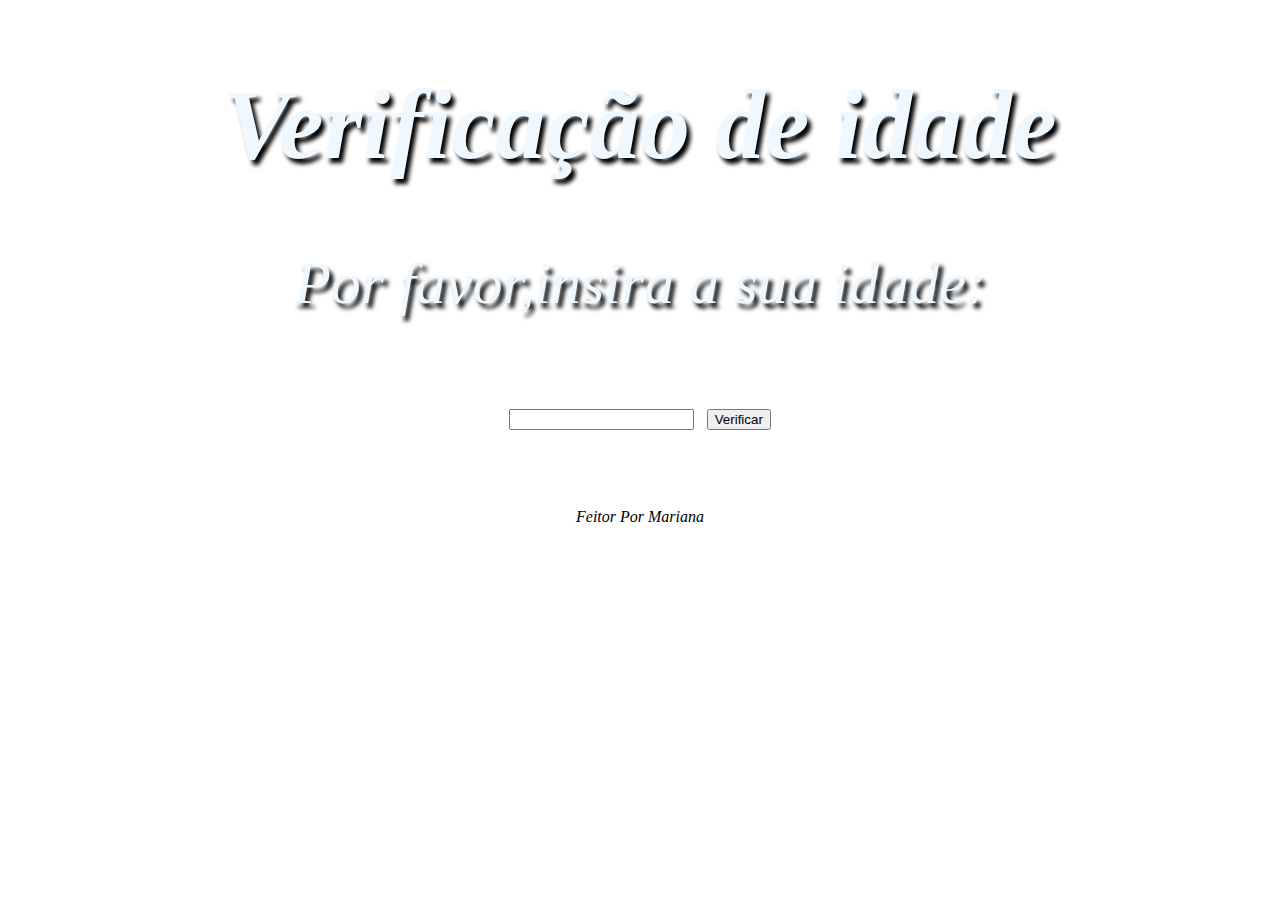
<file: index.html>
<!DOCTYPE html>
<html lang="pt-br">
<head>
    <link rel="stylesheet" href="style.css">
    <meta charset="UTF-8">
    <meta name="viewport" content="width=device-width, initial-scale=1.0">
    <title>Verificação de Idade</title>
</head>
<body>
    

 <div class="formulario">
   <h1>Verificação de idade</h1>
   <p>Por favor,insira a sua idade:</p>
   <input type="number" name="" id="idadeInput">
   <button onclick="verificarIdade()">Verificar</button>
 </div>
    

 <script>
    function verificarIdade() {
        var idade = parseInt(document.getElementById('idadeInput').value);

        if (idade >= 18) {
            window.location.href = 'maior.html';
        } else {
            window.location.href = 'menor.html';
        }
    }
 </script>
<br>
<br>
<br>
<br>
  <footer>Feitor Por Mariana</footer>

</body>
</html>
</file>
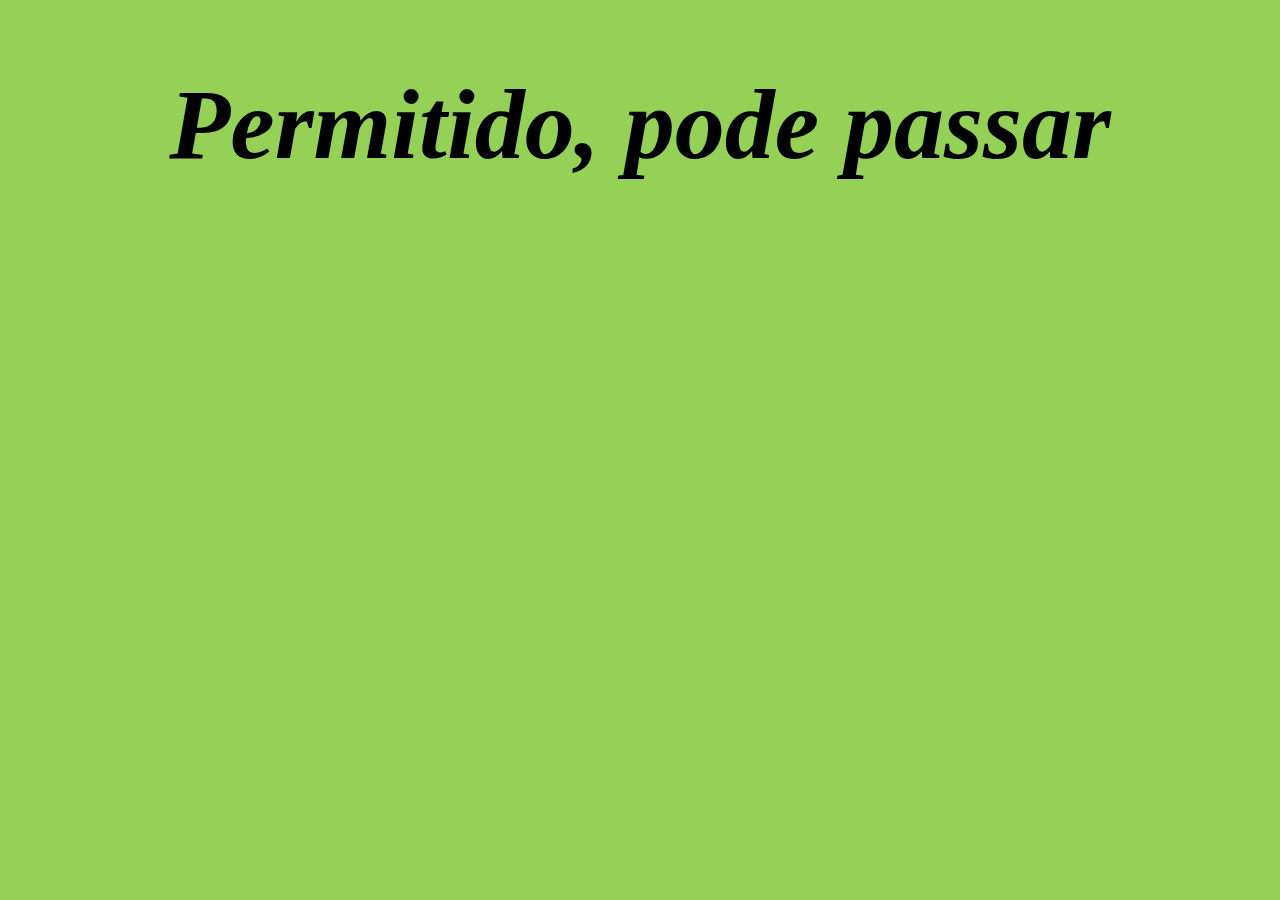
<file: maior.html>
<!DOCTYPE html>
<html lang="pt-br">
<head>
    <link rel="stylesheet" href="maior.css">
    <meta charset="UTF-8">
    <meta name="viewport" content="width=device-width, initial-scale=1.0">
    <title>Acesso Autorizado</title>
</head>
<body style="background-color: #94d156;">
    <h1 style="color: black; text-align: center;">Permitido, pode passar </h1>
</body>
</html>
</file>
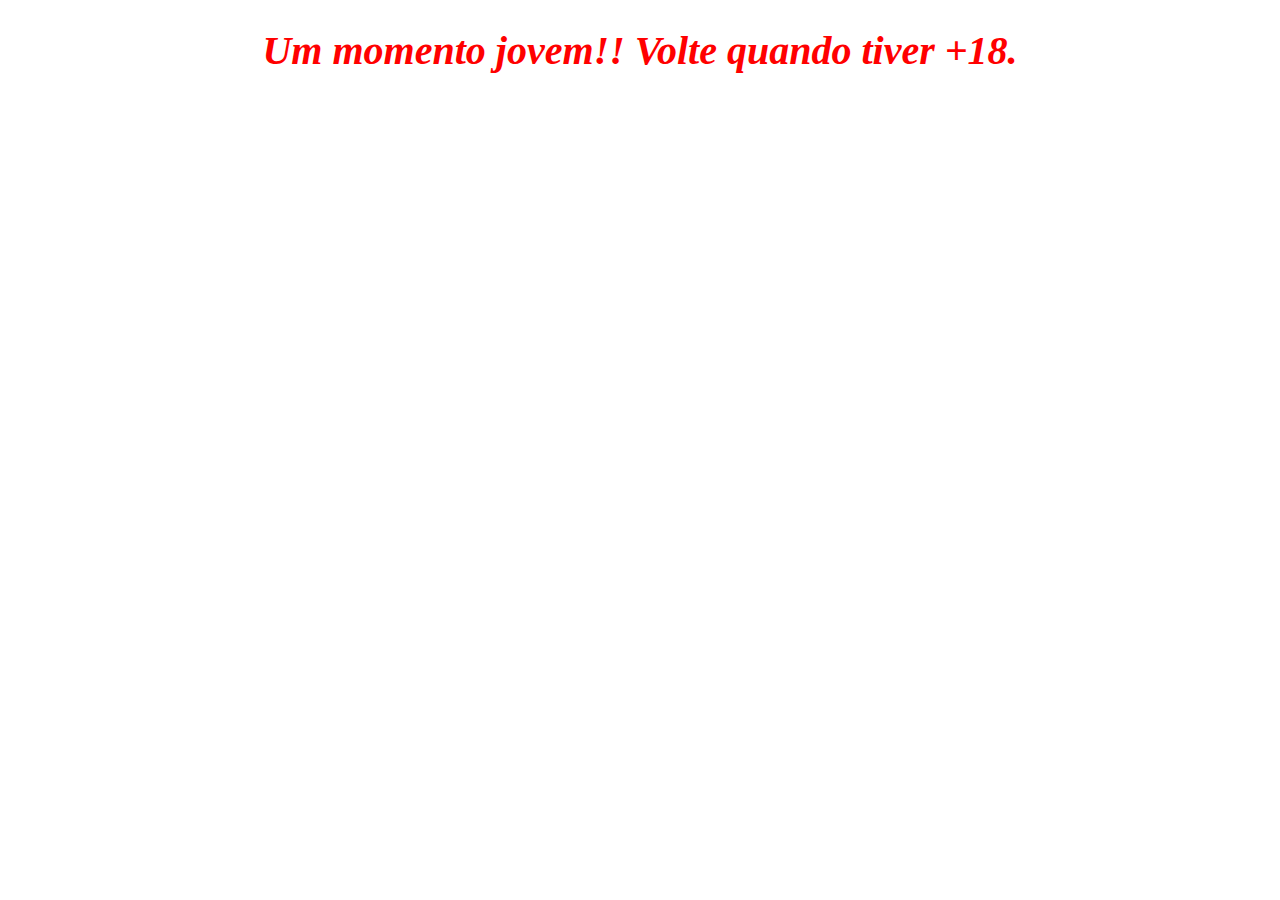
<file: menor.html>
<!DOCTYPE html>
<html lang="pt-br">
<head>
    <link rel="stylesheet" href="menor.css">
    <meta charset="UTF-8">
    <meta name="viewport" content="width=device-width, initial-scale=1.0">
    <title>Acesso não autorizado</title>
</head>
<body style="background-image: url(https://st.depositphotos.com/1064545/2274/i/450/depositphotos_22745337-stock-photo-3d-white-forbidden-sign.jpg);">
     
    <h1 style="color: red;text-align: center;">Um momento jovem!! Volte quando tiver +18.</h1>
</body>
</html>
</file>
<file: style.css>
@charset "utf-8";

body{
 background-image: url(https://cliapsicologia.com.br/wp-content/uploads/2016/03/remedio-imagem-lustrativa-de-remedios.jpg);
}
 p{
    font-size: larger;
    color: aliceblue;
    text-shadow: black 4px 5px 4px;
    font-style: italic;
 }

 h1{
    color: aliceblue;
    text-shadow: black 4px 5px 4px;
    font-style: italic;
 }

div{
    text-align: center;
    font-size: 50px;
}

footer{
    text-align: center;
    color: black;
    font-style: oblique;
}
</file>
<file: maior.css>
@charset "utf-8";

body{
    background-repeat: no-repeat;
    align-items: center;
    right: 100%;
}

h1{
    text-align: center;
    font-size: 100px;
    font-style: oblique;
}
</file>
<file: menor.css>
@charset "utf-8";

body{
    background-repeat: no-repeat;
    
}

h1{
    font-style: oblique;
    font-size: 40px;
}
</file>
